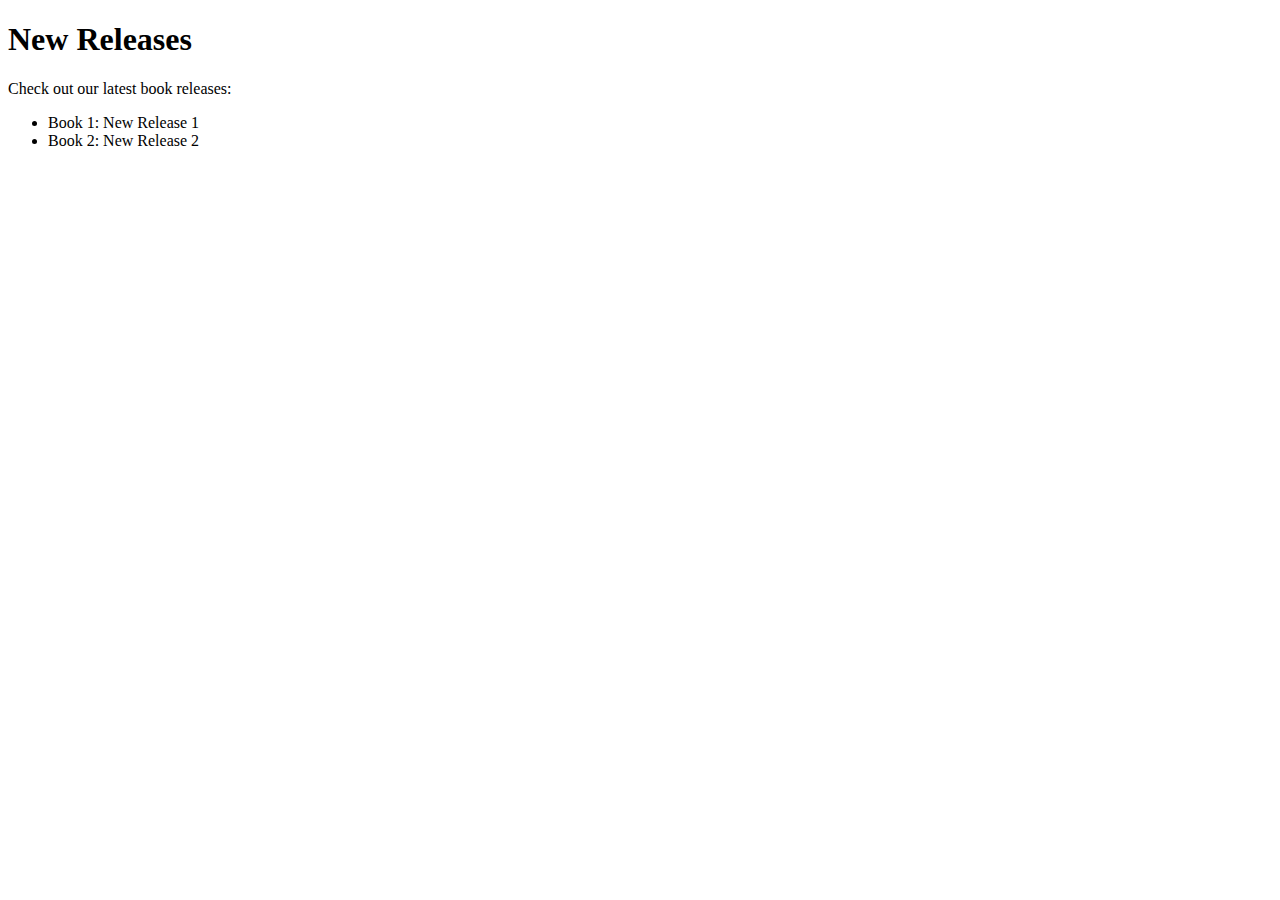
<file: book-store/templates/New_Releases.html>
<!DOCTYPE html>
<html>
<head>
    <title>New Releases</title>
</head>
<body>
    <h1>New Releases</h1>
    <p>Check out our latest book releases:</p>
    <ul>
        <li>Book 1: New Release 1</li>
        <li>Book 2: New Release 2</li>
        
    </ul>
</body>
</html>
</file>
